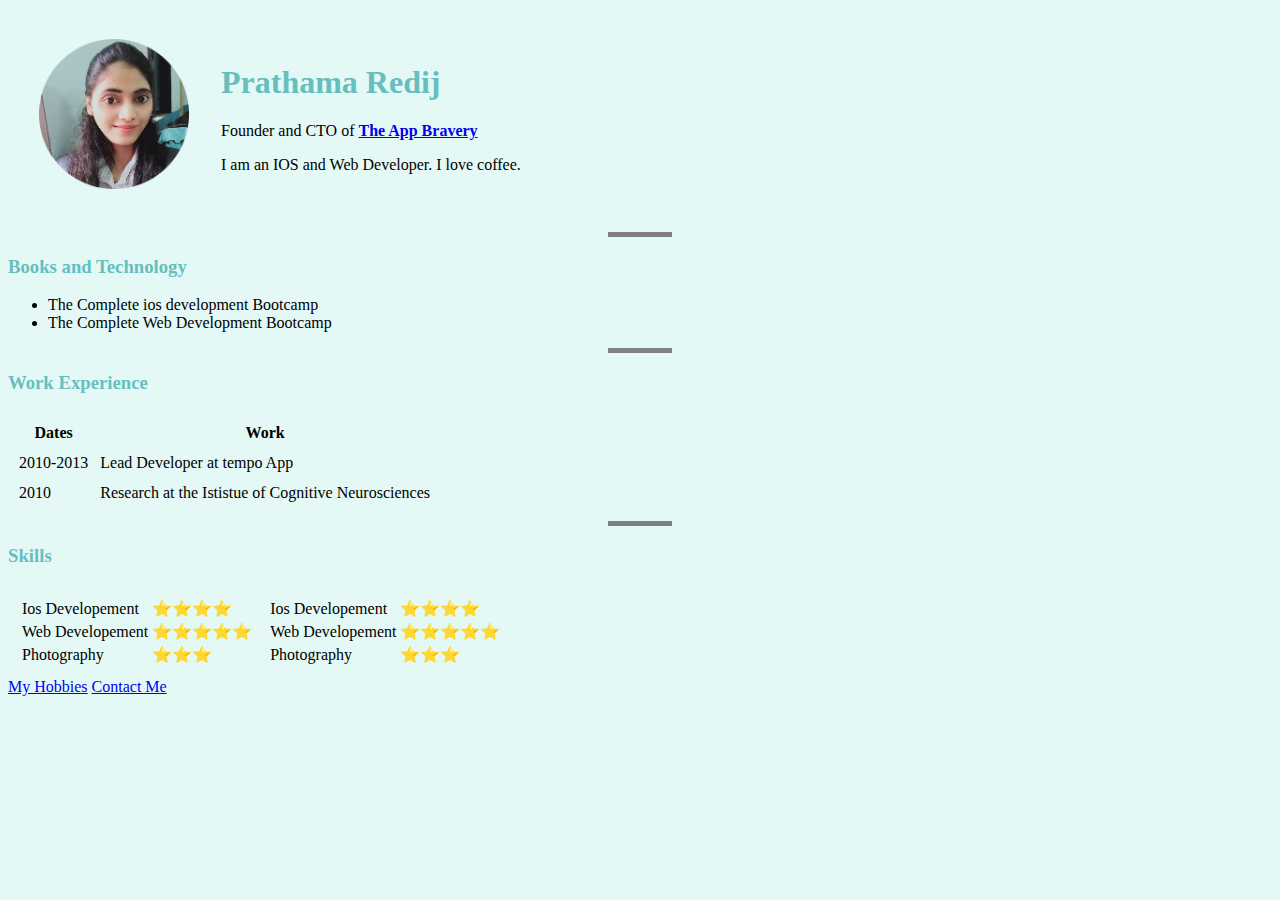
<file: index.html>
<!DOCTYPE html>
<html lang="en">
<head>
    <meta charset="UTF-8">
    <meta http-equiv="X-UA-Compatible" content="IE=edge">
    <meta name="viewport" content="width=device-width, initial-scale=1.0">
    <title>Prathama's Personal Site</title>
    <link rel="stylesheet" href="style.css">
   
</head>
<body>
    <table cellspacing="30">
        <tr>
            <td><img src="images/profile-modified.png" alt="Prathama's profile picture"></td>
            <td><h1>Prathama Redij</h1>
                <p><en>Founder and CTO of <strong><a href="https://m.facebook.com/profile.php?id=100010833704779">The App Bravery</a></strong></p>
                <p> I am an IOS and Web Developer. I love coffee.</p></td>
                

        </tr>   
     </table>
    
    
    <hr>
    <h3>Books and Technology</h3>
    <ul>
    <li>The Complete ios development Bootcamp</li>
    <li>The Complete Web Development Bootcamp</li>
    </ul>
    <hr>
    <h3>Work Experience</h3>
    <table cellspacing="10">
        <thead>
            <tr>
                <th>Dates</th>
                <th>Work</th>
            </tr>

        </thead>
        <tbody>

        </tbody>
        <tfoot>

        </tfoot>
        <tr>
            <td>2010-2013</td>
            <td>Lead Developer at tempo App</td>
        </tr>
        <tr>
            <td>2010</td>
            <td>Research at the Ististue of Cognitive Neurosciences</td>
        </tr>
    </table>
    <hr>
    <h3>Skills</h3>
    <table cellspacing="10">
        <tr>
            <td>
                <table>
                    <tr>
                        <td>Ios Developement</td>
                        <td>⭐⭐⭐⭐</td>
                    </tr>
                    <tr>
                        <td>Web Developement</td>
                        <td>⭐⭐⭐⭐⭐</td>
                    </tr>
                    <tr>
                        <td>Photography</td>
                        <td>⭐⭐⭐</td>
                    </tr>
                </table>

            </td>
            <td>
                <table>
                    <tr>
                        <td>Ios Developement</td>
                        <td>⭐⭐⭐⭐</td>
                    </tr>
                    <tr>
                        <td>Web Developement</td>
                        <td>⭐⭐⭐⭐⭐</td>
                    </tr>
                    <tr>
                        <td>Photography</td>
                        <td>⭐⭐⭐</td>
                    </tr>
                </table>

            </td>
        </tr>
    </table>




    
    <a href="hobbies.html">My Hobbies</a>
    <a href="ContactMe.html">Contact Me</a>
    
    
</body>
</html>
</file>
<file: style.css>
body {
            background-color: #e4f9f5;

        }
        hr {
            background-color: gray;
            border-style: none;
            border-top-style: dotted;
            border-width: 5px;
        
            width: 5%;
        }
        img {
            height: 150px;
            width: 15 0px;
        }
        h1 {
            color: #66BFBF;

        }
        h3 {
            color: #66BFBF;
        }
</file>
